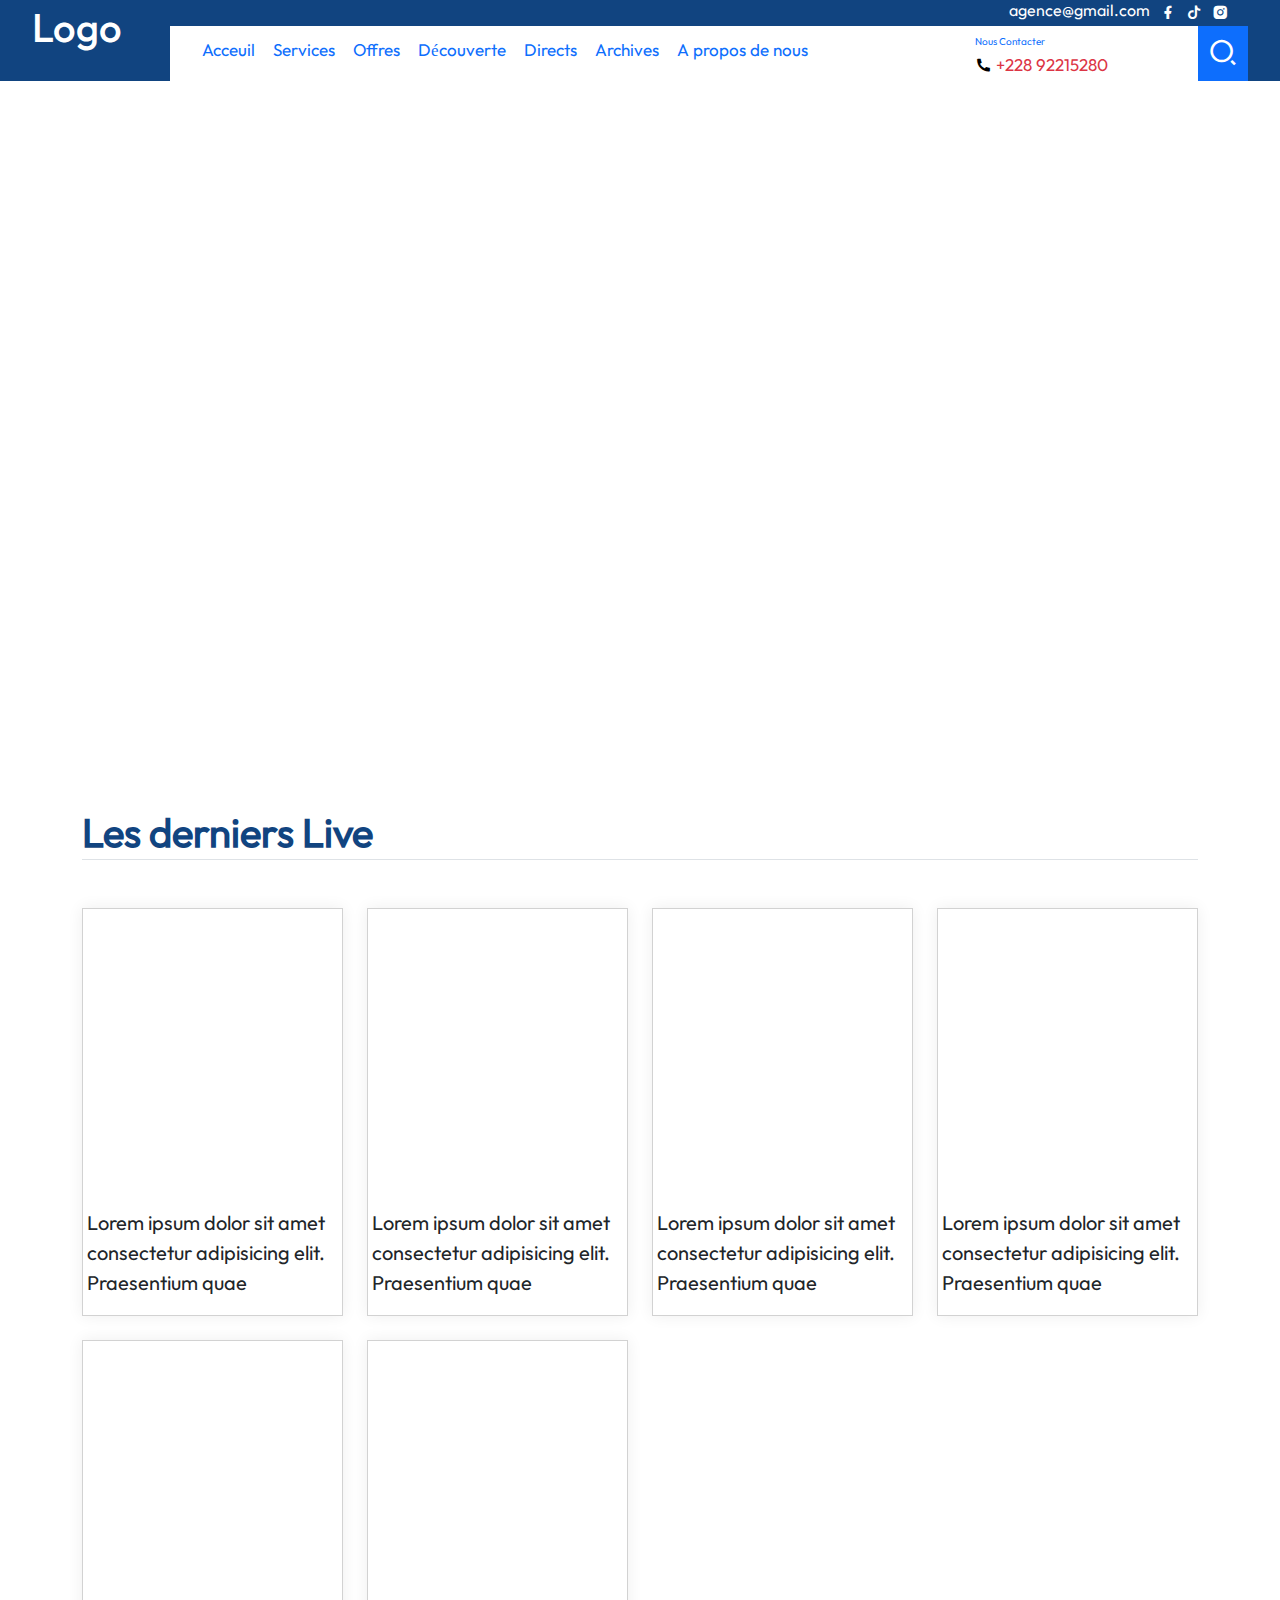
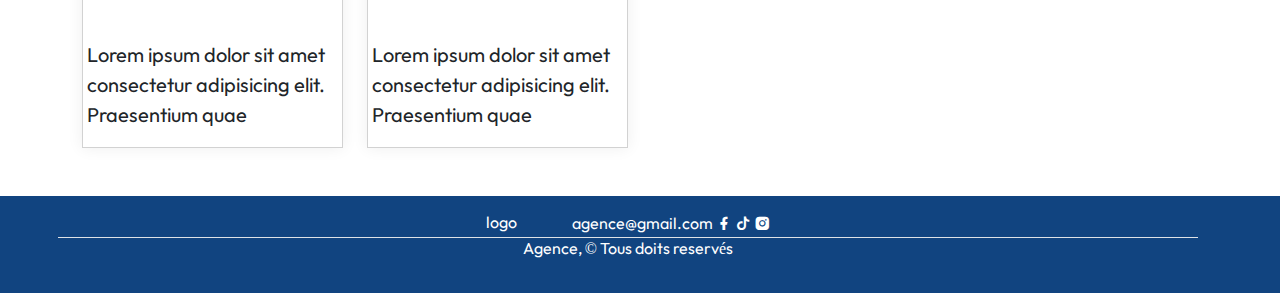
<file: actualites.html>
<!DOCTYPE html>
<html lang="fr">
  <head>
    <meta charset="UTF-8" />
    <meta http-equiv="X-UA-Compatible" content="IE=edge" />
    <meta name="viewport" content="width=device-width, initial-scale=1.0" />
    <!-- lien fichier bootstrap -->
    <link rel="stylesheet" href="css/bootstrap.min.css" />
    <!-- lien fichiers owl-carousel -->
    <link rel="stylesheet" href="css/owl.carousel.min.css" />
    <link rel="stylesheet" href="css/owl.theme.default.min.css" />
    <!-- lien fichier remix icon -->
    <link rel="stylesheet" href="css/remixicon.css" />
    <!-- lien fichier css principal -->
    <link rel="stylesheet" href="css/index.css" />
    <!-- fichier responsive -->
    <link rel="stylesheet" href="css/response.css" />
    <!-- fichier css actualites -->
    <link rel="stylesheet" href="css/actualites.css" />
    <!-- aos -->
    <link rel="stylesheet" href="css/aos.css" />
    <link href="https://unpkg.com/aos@2.3.1/dist/aos.css" rel="stylesheet" />
    <title>Agence- Actualités</title>
  </head>

  <body id="body">
    <header class="d-md-flex align-md-items-center gap-5">
      <div class="logo">
        <p>Logo</p>
      </div>
      <nav>
        <div class="infos">
          <a href="mailto:agence@gmail.com">agence@gmail.com</a>
          <a href="">
            <i class="ri-facebook-fill"></i>
          </a>
          <a href="">
            <i class="ri-tiktok-fill"></i>
          </a>
          <a href="">
            <i class="ri-instagram-fill"></i>
          </a>
        </div>
        <div class="liens" id="nav_liens">
          <ul>
            <li><a href="index.html">Acceuil</a></li>
            <li><a href="services.html">Services</a></li>
            <li><a href="offres.html">Offres</a></li>
            <li><a href="decouvertes.html">Découverte</a></li>
            <li><a href="actualites.html">Directs</a></li>
            <li><a href="media.html">Archives</a></li>
            <li><a href="about.html">A propos de nous</a></li>
          </ul>
          <div class="actions">
            <a href="tel:+22890909090"
              ><span>Nous Contacter</span> <br />
              <i class="ri-phone-fill"></i> +228 92215280
            </a>
            <div class="menu">
              <a href="#"><i class="ri-search-2-line" id="sr2"></i></a>
            </div>
          </div>
        </div>
      </nav>
      <div class="menu">
        <i class="ri-search-2-line" id="sr_icon"></i>
        <i class="ri-menu-fill" style="font-size: 20px" id="menu_icon"></i>
      </div>

      <div class="search_bar" id="search">
        <input type="search" />
        <i class="ri-search-2-line" id="sr_icon"></i>
      </div>
    </header>

    <div class="resaux_mobile">
      <a href="mailto:agence@gmail.com">agence@gmail.com</a>
      <a href="">
        <i class="ri-facebook-fill"></i>
      </a>
      <a href="">
        <i class="ri-tiktok-fill"></i>
      </a>
      <a href="">
        <i class="ri-youtube-fill"></i>
      </a>
    </div>

    <!-- <section class="actualites_banner">
      <p>Vivez des moments inoubliables avec notre agence</p>
    </section> -->

    <section class="content">
      <div
        class="vid d-flex justify-content-center align-items-center"
        style="width: 100% !important; margin-top: 90px; margin-bottom: 140px"
      >
      <iframe width="900" height="500" src="https://www.youtube.com/embed/G7RUWIWqo2M?si=OdyC30eCOENyE_iP" title="YouTube video player" frameborder="0" allow="accelerometer; autoplay; clipboard-write; encrypted-media; gyroscope; picture-in-picture; web-share" referrerpolicy="strict-origin-when-cross-origin" allowfullscreen></iframe>
      </div>

      <div class="last_live container-md mb-5">
        <h1 class="my-5 border-bottom">Les derniers Live</h1>
        <div class="row gap-4 g-0">
          <div class="col">
            <div class="card" style="min-width: 200px;"">
              <iframe
              <iframe width="" height="300" src="https://www.youtube.com/embed/F3_fEW3rP9k?si=aR_-nw7-VH1wWP1N" title="YouTube video player" frameborder="0" allow="accelerometer; autoplay; clipboard-write; encrypted-media; gyroscope; picture-in-picture; web-share" referrerpolicy="strict-origin-when-cross-origin" allowfullscreen></iframe>
              <p class="px-1">
                Lorem ipsum dolor sit amet consectetur adipisicing elit.
                Praesentium quae
              </p>
            </div>
          </div>
          <div class="col">
            <div class="card" style="min-width: 200px">
                <iframe width="" height="300" src="https://www.youtube.com/embed/SpB54Hzt2nQ?si=3AA1TlWYMhjQ8YVc" title="YouTube video player" frameborder="0" allow="accelerometer; autoplay; clipboard-write; encrypted-media; gyroscope; picture-in-picture; web-share" referrerpolicy="strict-origin-when-cross-origin" allowfullscreen></iframe>
              <p class="px-1">
                Lorem ipsum dolor sit amet consectetur adipisicing elit.
                Praesentium quae
              </p>
            </div>
          </div>
          <div class="col">
            <div class="card" style="min-width: 200px;">
                <iframe width="" height="300" src="https://www.youtube.com/embed/exVfTbCI58o?si=RSbDo3r4Whq5LAzL" title="YouTube video player" frameborder="0" allow="accelerometer; autoplay; clipboard-write; encrypted-media; gyroscope; picture-in-picture; web-share" referrerpolicy="strict-origin-when-cross-origin" allowfullscreen></iframe>
              <p class="px-1">
                Lorem ipsum dolor sit amet consectetur adipisicing elit.
                Praesentium quae
              </p>
            </div>
          </div>
          <div class="col">
            <div class="card" style="min-width: 200px;">
              <iframe width="" height="300" src="https://www.youtube.com/embed/exVfTbCI58o?si=RSbDo3r4Whq5LAzL" title="YouTube video player" frameborder="0" allow="accelerometer; autoplay; clipboard-write; encrypted-media; gyroscope; picture-in-picture; web-share" referrerpolicy="strict-origin-when-cross-origin" allowfullscreen></iframe>
              <p class="px-1">
                Lorem ipsum dolor sit amet consectetur adipisicing elit.
                Praesentium quae
              </p>
            </div>
          </div>
          <div class="col">
            <div class="card" style="min-width: 200px;">
              <iframe width="" height="300" src="https://www.youtube.com/embed/exVfTbCI58o?si=RSbDo3r4Whq5LAzL" title="YouTube video player" frameborder="0" allow="accelerometer; autoplay; clipboard-write; encrypted-media; gyroscope; picture-in-picture; web-share" referrerpolicy="strict-origin-when-cross-origin" allowfullscreen></iframe>
              <p class="px-1">
                Lorem ipsum dolor sit amet consectetur adipisicing elit.
                Praesentium quae
              </p>
            </div>
          </div>
          <div class="col">
            <div class="card" style="min-width: 200px;">
              <iframe width="" height="300" src="https://www.youtube.com/embed/exVfTbCI58o?si=RSbDo3r4Whq5LAzL" title="YouTube video player" frameborder="0" allow="accelerometer; autoplay; clipboard-write; encrypted-media; gyroscope; picture-in-picture; web-share" referrerpolicy="strict-origin-when-cross-origin" allowfullscreen></iframe>
              <p class="px-1">
                Lorem ipsum dolor sit amet consectetur adipisicing elit.
                Praesentium quae
              </p>
            </div>
          </div>
        </div>
      </div>
    </section>

    <footer>
      <div class="row w-100">
        <div class="items border-bottom">
          <div class="logo">
            <span>logo</span>
          </div>
          <div class="reseaux">
            <a href="mailto:agence@gmail.com">agence@gmail.com</a>
            <a href="">
              <i class="ri-facebook-fill"></i>
            </a>
            <a href="">
              <i class="ri-tiktok-fill"></i>
            </a>
            <a href="">
              <i class="ri-instagram-fill"></i>
            </a>
          </div>
        </div>
        <p class="text-center">Agence, &copy; Tous doits reservés</p>
      </div>
    </footer>

    <script src="js/main.js"></script>
    <script src="js/aos.js"></script>
    <script src="js/bootstrap.bundle.min.js"></script>
    <script src="js/jquery.min.js"></script>
    <script src="js/owl.carousel.min.js"></script>
    <script src="https://unpkg.com/aos@2.3.1/dist/aos.js"></script>
    <script>
      AOS.init({
        once: true,
      });
    </script>

    <script>
      document.addEventListener("aos:in", ({ detail }) => {
        console.log("animated in", detail);
      });

      document.addEventListener("aos:out", ({ detail }) => {
        console.log("animated out", detail);
      });
    </script>
    <script>
      $(".owl-carousel").owlCarousel({
        loop: true,
        margin: 10,
        nav: true,
        dots: false,
        // autoplay: true,
        // autoplayTimeout: 4000,
        // autoplayHoverPause: true,
        responsive: {
          0: {
            items: 1,
          },
          600: {
            items: 1,
          },
          1000: {
            items: 1,
          },
        },
      });
    </script>
  </body>
</html>
</file>
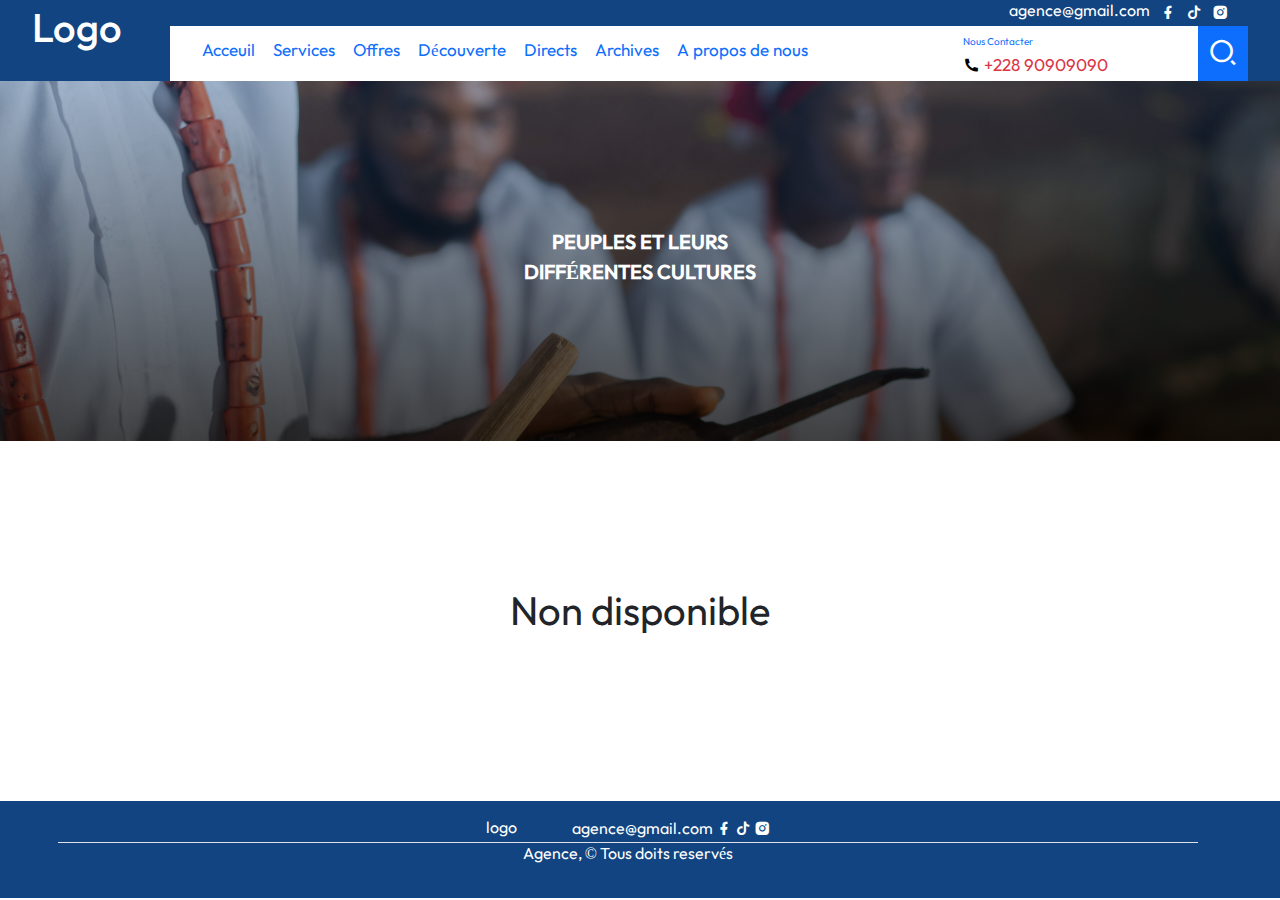
<file: decouvertes.html>
<!DOCTYPE html>
<html lang="fr">

<head>
    <meta charset="UTF-8">
    <meta http-equiv="X-UA-Compatible" content="IE=edge">
    <meta name="viewport" content="width=device-width, initial-scale=1.0">
    <!-- lien fichier bootstrap -->
    <link rel="stylesheet" href="css/bootstrap.min.css">
    <!-- lien fichiers owl-carousel -->
    <link rel="stylesheet" href="css/owl.carousel.min.css">
    <link rel="stylesheet" href="css/owl.theme.default.min.css">
    <!-- lien fichier remix icon -->
    <link rel="stylesheet" href="css/remixicon.css">
    <!-- lien fichier css principal -->
    <link rel="stylesheet" href="css/index.css">
    <!-- fichier responsive -->
    <link rel="stylesheet" href="css/response.css">
    <!-- fichier css -->
    <link rel="stylesheet" href="css/decouverte.css">
    <!-- aos -->
    <link rel="stylesheet" href="css/aos.css">
    <link href="https://unpkg.com/aos@2.3.1/dist/aos.css" rel="stylesheet">
    <title>Agence - Découvertes des peuples</title>
</head>

<body id="body">

    <header class="d-md-flex align-md-items-center  gap-5">
        <div class="logo">
            <p>Logo</p>
        </div>
        <nav>
            <div class="infos">
                <a href="mailto:agence@gmail.com">agence@gmail.com</a>
                <a href="">
                    <i class="ri-facebook-fill"></i>
                </a>
                <a href="">
                    <i class="ri-tiktok-fill"></i>
                </a>
                <a href="">
                    <i class="ri-instagram-fill"></i>
                </a>
            </div>
            <div class="liens" id="nav_liens">
                <ul>
                    <li><a href="index.html">Acceuil</a></li>
                    <li><a href="services.html">Services</a></li>
                    <li><a href="offres.html">Offres</a></li>
                    <li><a href="decouvertes.html">Découverte</a></li>
                    <li><a href="actualites.html">Directs</a></li>
                    <li><a href="media.html">Archives</a></li>
                    <li><a href="about.html">A propos de nous</a></li>
                </ul>
                <div class="actions">
                    <a href="tel:+22890909090"><span>Nous Contacter</span> <br> <i class="ri-phone-fill"></i> +228
                        90909090</a>
                    <div class="menu">
                        <a href="#"><i class="ri-search-2-line

                            " id="sr2"></i></a>
                    </div>

                </div>
            </div>
        </nav>
        <div class="menu">
            <i class="ri-search-2-line" id="sr_icon"></i>
            <i class="ri-menu-fill " style="font-size: 20px;" id="menu_icon"></i>
        </div>

        <div class="search_bar" id="search">
            <input type="search">
            <i class="ri-search-2-line" id="sr_icon"></i>
        </div>
    </header>

    <div class="resaux_mobile">
        <a href="mailto:agence@gmail.com">agence@gmail.com</a>
        <a href="">
            <i class="ri-facebook-fill"></i>
        </a>
        <a href="">
            <i class="ri-tiktok-fill"></i>
        </a>
        <a href="">
            <i class="ri-youtube-fill"></i>
        </a>
    </div>



    <div class="decouverte_banner">
        <p>
            Peuples et leurs <br>différentes cultures
        </p>
    </div>
    <main style="height: 40vh; display: flex; justify-content: center; align-items: center;">
        <p style="font-size: 40px;">Non disponible</p>
    </main>
    <!-- <section class="content">
        <div class="row w-100 ">
            <div class="col-3">
                <aside class=" ">
                    <span>Préfectures</span>
                    <div class="d-flex align-items-start  ">
                        <div class="nav flex-column me-3" id="v-pills-tab" role="tablist" aria-orientation="vertical">
                            <button class="nav-link active border-bottom " id="v-pills-home-tab" data-bs-toggle="pill"
                                data-bs-target="#v-pills-home" type="button" role="tab" aria-controls="v-pills-home"
                                aria-selected="true">Kozah</button>
                            <button class="nav-link" id="v-pills-profile-tab" data-bs-toggle="pill"
                                data-bs-target="#v-pills-profile" type="button" role="tab"
                                aria-controls="v-pills-profile" aria-selected="false">Assoli</button>
                            <button class="nav-link" id="v-pills-disabled-tab" data-bs-toggle="pill"
                                data-bs-target="#v-pills-disabled" type="button" role="tab"
                                aria-controls="v-pills-disabled" aria-selected="false">Bassar</button>
                            <button class="nav-link" id="v-pills-messages-tab" data-bs-toggle="pill"
                                data-bs-target="#v-pills-messages" type="button" role="tab"
                                aria-controls="v-pills-messages" aria-selected="false">Binah</button>
                            <button class="nav-link" id="v-pills-settings-tab" data-bs-toggle="pill"
                                data-bs-target="#v-pills-settings" type="button" role="tab"
                                aria-controls="v-pills-settings" aria-selected="false">Dankpen</button>
                            <button class="nav-link" id="v-pills-settings-tab" data-bs-toggle="pill"
                                data-bs-target="#v-pills-settings" type="button" role="tab"
                                aria-controls="v-pills-settings" aria-selected="false">Doufelgou</button>
                            <button class="nav-link" id="v-pills-settings-tab" data-bs-toggle="pill"
                                data-bs-target="#v-pills-settings" type="button" role="tab"
                                aria-controls="v-pills-settings" aria-selected="false">Kéran</button>
                        </div>
                    </div>
                </aside>
            </div>
            <div class="col-9 pref_content">
                <div class="tab-content" id="v-pills-tabContent">
                    <div class="tab-pane fade show active" id="v-pills-home" role="tabpanel"
                        aria-labelledby="v-pills-home-tab" tabindex="0">
                        <p>Lorem ipsum dolor sit amet consectetur adipisicing elit. Alias, consequuntur accusantium
                            ipsam assumenda quo ipsum, incidunt qui architecto blanditiis officia consequatur impedit
                            ut, commodi aliquam quisquam eius repellat culpa explicabo.
                            Ipsam sed tempore nihil quam, laboriosam voluptatibus sapiente corrupti temporibus iure
                            eligendi corporis porro omnis illo soluta error dolor laudantium! Doloribus consectetur,
                            beatae dolor veritatis nisi iste enim quidem. Tempora.
                            Deserunt vitae sint dicta atque modi in sed vel doloribus velit? Doloribus incidunt
                            veritatis reiciendis distinctio nihil impedit dolorem ut at, ipsa possimus. Totam odio
                            tempora nemo libero, temporibus porro.
                        </p>
                        <p>
                            Lorem ipsum dolor sit amet consectetur, adipisicing elit. Quidem rem, sint in at ullam, eos deserunt doloremque cum autem modi eaque facilis dicta recusandae laboriosam consectetur. Aliquam magni esse officia.
                            Dolorem adipisci alias mollitia, dolorum deserunt cupiditate reprehenderit saepe recusandae a optio animi ut? Pariatur porro eaque necessitatibus velit in voluptatum possimus deserunt sequi molestiae itaque ullam commodi, magni placeat.
                            Nobis iste at, facilis iure nulla ab molestias cupiditate facere veniam suscipit rerum id aperiam officia velit quidem similique sint, voluptate corporis laboriosam illum. Earum ipsum pariatur corporis neque reiciendis.
                            Repellat distinctio sapiente, nisi illo porro exercitationem dignissimos vero ipsum natus architecto eveniet sequi voluptatem placeat consequuntur tempora fuga modi nemo iste facilis vel necessitatibus. Quas similique qui quae ex!
                        </p>
                        <p>
                            Lorem ipsum dolor sit amet consectetur, adipisicing elit. Quidem rem, sint in at ullam, eos deserunt doloremque cum autem modi eaque facilis dicta recusandae laboriosam consectetur. Aliquam magni esse officia.
                            Dolorem adipisci alias mollitia, dolorum deserunt cupiditate reprehenderit saepe recusandae a optio animi ut? Pariatur porro eaque necessitatibus velit in voluptatum possimus deserunt sequi molestiae itaque ullam commodi, magni placeat.
                            Nobis iste at, facilis iure nulla ab molestias cupiditate facere veniam suscipit rerum id aperiam officia velit quidem similique sint, voluptate corporis laboriosam illum. Earum ipsum pariatur corporis neque reiciendis.
                            Repellat distinctio sapiente, nisi illo porro exercitationem dignissimos vero ipsum natus architecto eveniet sequi voluptatem placeat consequuntur tempora fuga modi nemo iste facilis vel necessitatibus. Quas similique qui quae ex!
                        </p>
                        <p>
                            Lorem ipsum dolor sit amet consectetur, adipisicing elit. Quidem rem, sint in at ullam, eos deserunt doloremque cum autem modi eaque facilis dicta recusandae laboriosam consectetur. Aliquam magni esse officia.
                            Dolorem adipisci alias mollitia, dolorum deserunt cupiditate reprehenderit saepe recusandae a optio animi ut? Pariatur porro eaque necessitatibus velit in voluptatum possimus deserunt sequi molestiae itaque ullam commodi, magni placeat.
                            Nobis iste at, facilis iure nulla ab molestias cupiditate facere veniam suscipit rerum id aperiam officia velit quidem similique sint, voluptate corporis laboriosam illum. Earum ipsum pariatur corporis neque reiciendis.
                            Repellat distinctio sapiente, nisi illo porro exercitationem dignissimos vero ipsum natus architecto eveniet sequi voluptatem placeat consequuntur tempora fuga modi nemo iste facilis vel necessitatibus. Quas similique qui quae ex!
                        </p>
                        <p>
                            Lorem ipsum dolor sit amet consectetur, adipisicing elit. Quidem rem, sint in at ullam, eos deserunt doloremque cum autem modi eaque facilis dicta recusandae laboriosam consectetur. Aliquam magni esse officia.
                            Dolorem adipisci alias mollitia, dolorum deserunt cupiditate reprehenderit saepe recusandae a optio animi ut? Pariatur porro eaque necessitatibus velit in voluptatum possimus deserunt sequi molestiae itaque ullam commodi, magni placeat.
                            Nobis iste at, facilis iure nulla ab molestias cupiditate facere veniam suscipit rerum id aperiam officia velit quidem similique sint, voluptate corporis laboriosam illum. Earum ipsum pariatur corporis neque reiciendis.
                            Repellat distinctio sapiente, nisi illo porro exercitationem dignissimos vero ipsum natus architecto eveniet sequi voluptatem placeat consequuntur tempora fuga modi nemo iste facilis vel necessitatibus. Quas similique qui quae ex!
                        </p>
                        <p>
                            Lorem ipsum dolor sit amet consectetur, adipisicing elit. Quidem rem, sint in at ullam, eos deserunt doloremque cum autem modi eaque facilis dicta recusandae laboriosam consectetur. Aliquam magni esse officia.
                            Dolorem adipisci alias mollitia, dolorum deserunt cupiditate reprehenderit saepe recusandae a optio animi ut? Pariatur porro eaque necessitatibus velit in voluptatum possimus deserunt sequi molestiae itaque ullam commodi, magni placeat.
                            Nobis iste at, facilis iure nulla ab molestias cupiditate facere veniam suscipit rerum id aperiam officia velit quidem similique sint, voluptate corporis laboriosam illum. Earum ipsum pariatur corporis neque reiciendis.
                            Repellat distinctio sapiente, nisi illo porro exercitationem dignissimos vero ipsum natus architecto eveniet sequi voluptatem placeat consequuntur tempora fuga modi nemo iste facilis vel necessitatibus. Quas similique qui quae ex!
                        </p>
                    </div>
                    <div class="tab-pane fade" id="v-pills-profile" role="tabpanel"
                        aria-labelledby="v-pills-profile-tab" tabindex="0">...</div>
                    <div class="tab-pane fade" id="v-pills-disabled" role="tabpanel"
                        aria-labelledby="v-pills-disabled-tab" tabindex="0">...</div>
                    <div class="tab-pane fade" id="v-pills-messages" role="tabpanel"
                        aria-labelledby="v-pills-messages-tab" tabindex="0">...</div>
                    <div class="tab-pane fade" id="v-pills-settings" role="tabpanel"
                        aria-labelledby="v-pills-settings-tab" tabindex="0">...</div>
                </div>
            </div>
        </div>

    </section> -->





































































    <!-- section partenaires -->

 <!--   <section class="partenaires mb-5 ">
        <div class="row w-100 ">
            <img src="images/dtech.jpg" alt="">
            <img src="images/moov.png" alt="">
            <img src="images/logo.png" alt="">
            <img src="images/orabank.jpg" alt="">
            <img src="images/poste.jpg" alt="">
        </div>

    </section>
-->
    <!-- footer -->

    <footer>
        <div class="row w-100">

            <div class="items border-bottom">
                <div class="logo">
                    <span>logo</span>
                </div>
                <div class="reseaux">
                    <a href="mailto:agence@gmail.com">agence@gmail.com</a>
                    <a href="">
                        <i class="ri-facebook-fill"></i>
                    </a>
                    <a href="">
                        <i class="ri-tiktok-fill"></i>
                    </a>
                    <a href="">
                        <i class="ri-instagram-fill"></i>
                    </a>
                </div>
            </div>
            <p class=" text-center ">Agence, &copy; Tous doits reservés</p>
        </div>
    </footer>


    <script src="js/main.js"></script>
    <script src="js/aos.js"></script>
    <script src="js/bootstrap.bundle.min.js"></script>
    <script src="js/jquery.min.js"></script>
    <script src="js/owl.carousel.min.js"></script>
    <script src="https://unpkg.com/aos@2.3.1/dist/aos.js"></script>
    <script>
        AOS.init({
            once: true,
        });
    </script>

    <script>
        document.addEventListener('aos:in', ({ detail }) => {
            console.log('animated in', detail);
        });

        document.addEventListener('aos:out', ({ detail }) => {
            console.log('animated out', detail);
        });
    </script>
    <script>
        $('.owl-carousel').owlCarousel({
            loop: true,
            margin: 10,
            nav: true,
            dots: false,
            // autoplay: true,
            // autoplayTimeout: 4000,
            // autoplayHoverPause: true,
            responsive: {
                0: {
                    items: 1
                },
                600: {
                    items: 1
                },
                1000: {
                    items: 1
                }
            }
        })
    </script>
</body>

</html>
</file>
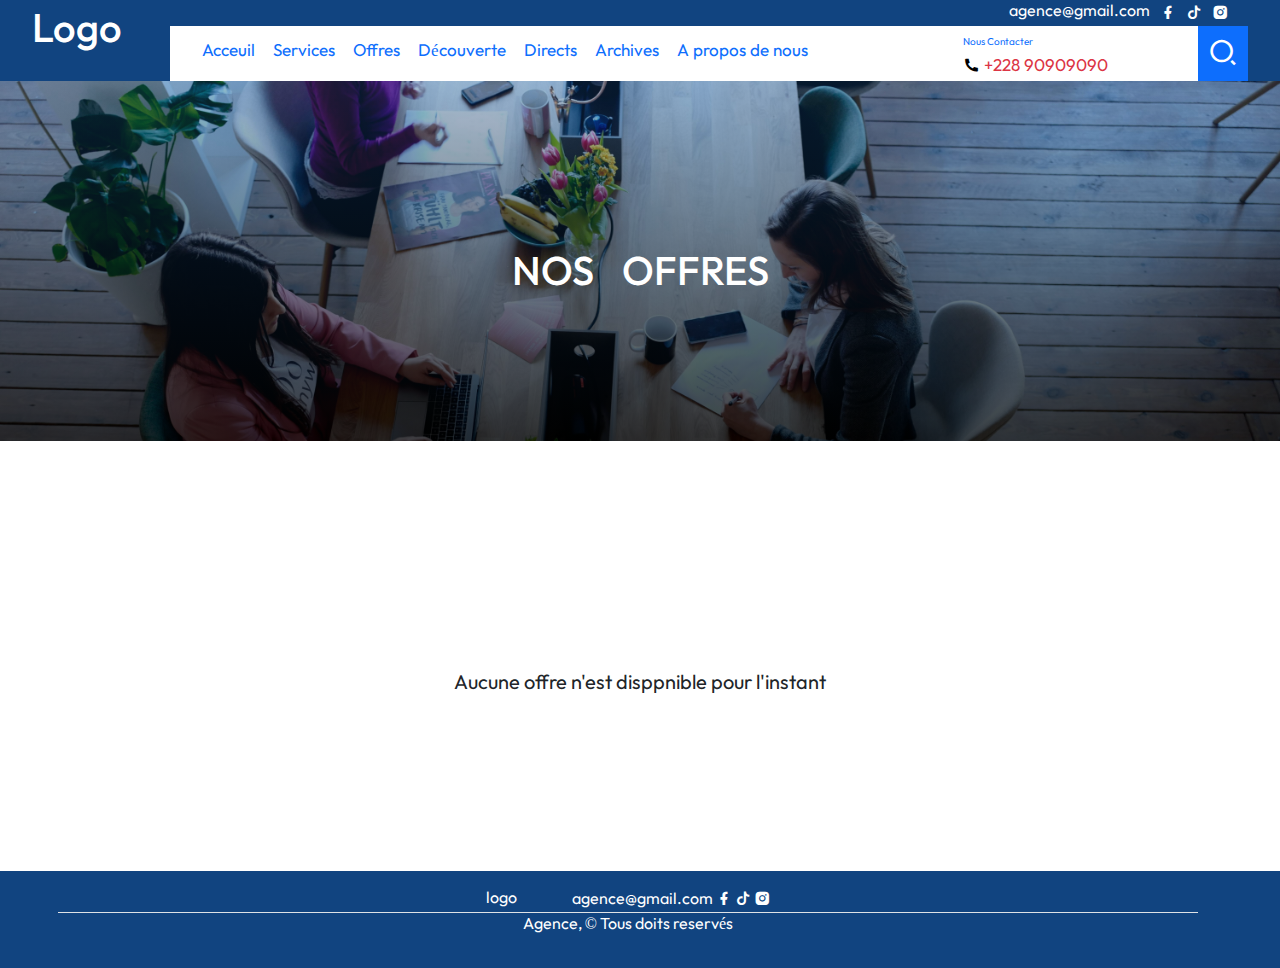
<file: offres.html>
<!DOCTYPE html>
<html lang="fr">

<head>
    <meta charset="UTF-8">
    <meta http-equiv="X-UA-Compatible" content="IE=edge">
    <meta name="viewport" content="width=device-width, initial-scale=1.0">
    <!-- lien fichier bootstrap -->
    <link rel="stylesheet" href="css/bootstrap.min.css">
    <!-- lien fichiers owl-carousel -->
    <link rel="stylesheet" href="css/owl.carousel.min.css">
    <link rel="stylesheet" href="css/owl.theme.default.min.css">
    <!-- lien fichier remix icon -->
    <link rel="stylesheet" href="css/remixicon.css">
    <!-- lien fichier css principal -->
    <link rel="stylesheet" href="css/index.css">
    <!-- fichier responsive -->
    <link rel="stylesheet" href="css/response.css">
    <!-- fichier offres -->
    <link rel="stylesheet" href="css/offres.css">
    <!-- aos -->
    <link rel="stylesheet" href="css/aos.css">
    <link href="https://unpkg.com/aos@2.3.1/dist/aos.css" rel="stylesheet">
    <title>Agence - Offres</title>
</head>

<body id="body">

    <header class="d-md-flex align-md-items-center  gap-5">
        <div class="logo">
            <p>Logo</p>
        </div>
        <nav>
            <div class="infos">
                <a href="mailto:agence@gmail.com">agence@gmail.com</a>
                <a href="">
                    <i class="ri-facebook-fill"></i>
                </a>
                <a href="">
                    <i class="ri-tiktok-fill"></i>
                </a>
                <a href="">
                    <i class="ri-instagram-fill"></i>
                </a>
            </div>
            <div class="liens" id="nav_liens">
                <ul>
                    <li><a href="index.html">Acceuil</a></li>
                    <li><a href="services.html">Services</a></li>
                    <li><a href="offres.html">Offres</a></li>
                    <li><a href="decouvertes.html">Découverte</a></li>
                    <li><a href="actualites.html">Directs</a></li>
                    <li><a href="media.html">Archives</a></li>
                    <li><a href="about.html">A propos de nous</a></li>
                </ul>
                <div class="actions">
                    <a href="tel:+22890909090"><span>Nous Contacter</span> <br> <i class="ri-phone-fill"></i> +228
                        90909090</a>
                    <div class="menu">
                        <a href="#"><i class="ri-search-2-line

                            " id="sr2"></i></a>
                    </div>

                </div>
            </div>
        </nav>
        <div class="menu">
            <i class="ri-search-2-line" id="sr_icon"></i>
            <i class="ri-menu-fill " style="font-size: 20px;" id="menu_icon"></i>
        </div>

        <div class="search_bar" id="search">
            <input type="search">
            <i class="ri-search-2-line" id="sr_icon"></i>
        </div>
    </header>

    <div class="resaux_mobile">
        <a href="mailto:agence@gmail.com">agence@gmail.com</a>
        <a href="">
            <i class="ri-facebook-fill"></i>
        </a>
        <a href="">
            <i class="ri-tiktok-fill"></i>
        </a>
        <a href="">
            <i class="ri-youtube-fill"></i>
        </a>
    </div>

    
    <section class="offres_banner">
        <p>Nos offres</p>
    </section>

    <section class="content d-flex justify-content-center align-items-center" style="height: 40vh;">
        <p class="">Aucune offre n'est disppnible pour l'instant</p>
    </section>





    <footer>
        <div class="row w-100">

            <div class="items border-bottom">
                <div class="logo">
                    <span>logo</span>
                </div>
                <div class="reseaux">
                    <a href="mailto:agence@gmail.com">agence@gmail.com</a>
                    <a href="">
                        <i class="ri-facebook-fill"></i>
                    </a>
                    <a href="">
                        <i class="ri-tiktok-fill"></i>
                    </a>
                    <a href="">
                        <i class="ri-instagram-fill"></i>
                    </a>
                </div>
            </div>
            <p class=" text-center ">Agence, &copy; Tous doits reservés</p>
        </div>
    </footer>



    <script src="js/main.js"></script>
    <script src="js/aos.js"></script>
    <script src="js/bootstrap.bundle.min.js"></script>
    <script src="js/jquery.min.js"></script>
    <script src="js/owl.carousel.min.js"></script>
    <script src="https://unpkg.com/aos@2.3.1/dist/aos.js"></script>
    <script>
        AOS.init({
            once: true,
        });
    </script>

    <script>
        document.addEventListener('aos:in', ({ detail }) => {
            console.log('animated in', detail);
        });

        document.addEventListener('aos:out', ({ detail }) => {
            console.log('animated out', detail);
        });
    </script>
    <script>
        $('.owl-carousel').owlCarousel({
            loop: true,
            margin: 10,
            nav: true,
            dots: false,
            // autoplay: true,
            // autoplayTimeout: 4000,
            // autoplayHoverPause: true,
            responsive: {
                0: {
                    items: 1
                },
                600: {
                    items: 1
                },
                1000: {
                    items: 1
                }
            }
        })
    </script>








</body>

</html>
</file>
<file: css/index.css>
@font-face {
    font-family: 'font1';
    src: url(../font/Outfit-Regular.otf);
}

@font-face {
    font-family: 'font2';
    src: url(../font/Outfit-Medium.otf);
}

:root {
    --bleu2: #0d6efd;
    --bleu: rgb(17, 68, 128);
    --blanc: #fff;
    --noir: #000;
    --rouge: #dc3545;
}

body {
    font-family: "font1";
    z-index: 0;
}

header {
    background: var(--bleu);
    color: var(--blanc);
    padding-left: 2em;
    padding-right: 2rem;
    position: sticky !important;
    top: 0;
    left: 0;
    z-index: 2000;
}


/* menu icon */




/*logo*/

header .logo p {
    font-size: 40px;
    font-family: "font2";
}

/*liens de navigation*/
header nav {
    width: 100%;
}

/***** 

reaseaux
**/

.resaux_mobile{
    
    display: none;
}

header .menu{
    display: none;
}


/*** fin ***/


header nav .infos {
    display: flex;
    justify-content: end;
    gap: 10px;
    padding-right: 20px;
}

header nav .infos a {
    text-decoration: none;
    color: var(--blanc);
}


header nav .liens {
    background: var(--blanc);
    display: flex;
    align-items: center;
    justify-content: space-between;
}

header nav .liens ul {
    margin-top: 12px;
}

header nav .liens ul li {
    margin-right: 15px;
    display: inline-block;
}

header nav .liens .actions a,
header nav .liens ul li a {
    text-decoration: none;
    font-size: 17px;
}

header nav .liens ul li a:hover {
    color: var(--rouge);
    /* background: #dc3545; */
}

header nav .liens .actions {
    display: flex;
    align-items: center;
    gap: 90px;
}

header nav .liens .actions a:first-child span {
    font-size: 10px;
    color: var(--bleu2);
}

header nav .liens .actions a:first-child {
    color: var(--rouge);
}

header nav .liens .actions a:first-child i {
    color: black;
}
header nav .liens .actions .menu{
    display: none;
}
header nav .liens .actions .menu a {
    display: block;
    font-size: 30px;
    padding: 4px 10px;
}

header nav .liens .actions .menu a i {
    color: var(--blanc);
}

header nav .liens .actions .menu {
    background: #0d6efd;
    display: flex;
    justify-content: center;
    /* margin-top: -6px; */
}

.search_bar {
    padding: 0 70px;
    display: none;
    position: absolute;
    top: 95px;
    /* right: 25px;  */
    z-index: 1000;
    width: 100%;
}
.search_bar i{
    position: relative;
    right: 34px;
    top: 1px;
    color: var(--blanc);
    font-size: 20px;
    background-color: var(--bleu2);
    padding: 5.5px;
    display: none;
}
.search_bar input{
    border: none;
    outline: none;
    padding: 15px 20px;
    width: 65%;
    float: right;
}

/* banner*/
section.banner .owl-carousel .item {
    width: 100%;
    height: 33rem;
}

section.banner .owl-carousel .item1 {
    background: url(../images/ban.jpg);
    width: 100%;
    background-size: cover;
    background-position: top right;
}

section.banner .owl-carousel .item2 {
    background: url(../images/debut-des-evala_i1920.jpg);
    background-size: cover;
    background-position: top;
}

section.banner .owl-carousel .item3 {
    background: url(../images/3.jpeg);
    background-size: 100%;
    background-position: top;
}

/* boutons de navigation owl-carousel*/

.owl-theme .owl-nav {
    position: absolute;
    bottom: -2.5%;
    right: 0;

}

.owl-theme .owl-dots .active span {
    background: var(--bleu2);
}

.owl-carousel .owl-nav button.owl-prev {
    background-color: var(--blanc);
    height: 45px;
    width: 45px;
    border-radius: 0;
    margin: 2px;
}

.owl-carousel .owl-nav button.owl-next {
    background: var(--rouge);
    height: 45px;
    width: 45px;
    border-radius: 0;
    margin: 2px;
    color: var(--blanc);
}

.owl-carousel .owl-nav button.owl-next span,
.owl-carousel .owl-nav button.owl-prev span {
    font-size: 30px;
}

.owl-carousel .owl-nav button.owl-prev:hover {
    background: var(--bleu);
    color: black;
}

.owl-carousel .owl-nav button.owl-next:hover {
    background: var(--rouge);
}
 
/* section services */ 

section.services {
    margin-top: 25px;
    padding: 0 70px;
}

section.services .row {
    display: flex;
    align-items: center;
}

section.services .row .col span {
    font-size: 10px;
    color: var(--bleu2);
}

section.services .row .col h1 {
    font-weight: bold;
    /* color:var(--rouge); */
}


section.services .row .col:last-child a.btn {
    background: var(--bleu);
    color: var(--blanc);
    width: 150px;
    /* padding: 0; */
}

/* service items*/
section.services .row .col .card {
    border: none;
    border-radius: 5px;
}

section.services .row .col .item {
    display: flex;
    align-items: start;
    justify-content: end;
    padding: 0 20px;
    color: var(--blanc);
}


/* service item1*/
section.services .row .col .item1 {
    background: linear-gradient(rgba(255, 255, 255, 0.096), rgba(17, 69, 128, 0.822)), url(../images/img6.jpg);
    background-position: center;
    background-size: cover;
    height: 250px;
}

/* service item2*/
section.services .row .col .item2 {
    background: linear-gradient(rgba(255, 255, 255, 0.096), rgba(17, 69, 128, 0.822)), url(../images/restauration.jpg);
    background-position: center;
    background-size: cover;
    height: 250px;
}

/* service item3*/
section.services .row .col .item3 {
    background: linear-gradient(rgba(255, 255, 255, 0.096), rgba(17, 69, 128, 0.822)), url(../images/event.jpg);
    background-position: center;
    background-size: cover;
    height: 250px;
}

/* service item4*/
section.services .row .col .item4 {
    background: linear-gradient(rgba(255, 255, 255, 0.096), rgba(17, 69, 128, 0.822)), url(../images/jeux.jpg);
    background-position: center;
    background-size: cover;
    height: 250px;
}

section.services .row .col .item i {
    font-size: 30px;
}

section.services .row .col .item p {
    font-weight: bold;
}


/* section about */

section.about {
    padding: 0 70px;

}

section.about .row .col span {
    font-size: 10px;
    color: var(--bleu2);
}

section.about .row .col:last-child h1 {
    font-weight: bold;
}

section.about .row .col:last-child p {
    text-align: justify;
}

section.about .row .col:last-child a.btn {
    background-color: var(--bleu);
    color: var(--blanc);
}

/* section mission*/

section.mission {
    padding: 20px 70px;
    background: #0d6dfd21;
}

section.mission .row .col h1 {
    color: var(--bleu);
    font-weight: bold;
    margin-bottom: 30px;
}

section.mission .row .col:last-child .row .col .chiffre {
    font-weight: bold;
    font-size: 50px;
    font-family: "font2";
    color: var(--bleu2);
    
}
section.mission .row .col:last-child .row{
    /* background-color: aqua; */
    /* width: 100%; */
    margin: 0;
    
}
section.mission .row .col:last-child .row .col {
    display: flex;
    align-items: center;
    justify-content: stretch;
    gap: 10px;

}

section.mission .row .col:last-child .row .col .texte {
    margin-top: 12px;
}

section.mission .row .col:last-child .row .col .texte h1 {
    font-size: 18px;
}

/* section découverte */

section.decouverte {
    padding: 0 70px;
}

section.decouverte .row .col-8 span {
    font-size: 10px;
    color: var(--bleu2);
}

section.decouverte .row .col h1 {
    font-family: "font2";
}

section.decouverte .row .col-8 .row .col .img img {
    width: 400px;
    border-radius: 4px;
}

section.decouverte .row .col-8 h1 {
    color: var(--bleu);
}

section.decouverte .row .col-8 .row .col {
    display: flex;
    gap: 15px;
}

section.decouverte .row .col-8 .row .col .texte p {
    text-align: justify;
}

section.decouverte .row .col-8 .row .col .texte h4 {
    color: var(--bleu2);
}

section.decouverte .row .col-8 .row .col .texte .btn {
    background: var(--bleu2);
    color: var(--blanc);
    border-radius: 4px;
    padding: 3px 20px;
}

/* button pour decouverte */

.owl-carousel .owl-nav button.owl-prev {
    background-color: var(--bleu);
    height: 45px;
    width: 45px;
    border-radius: 0;
    margin: 2px;
}

section.decouverte .owl-carousel .owl-nav button.owl-next {
    background: var(--rouge);
    height: 45px;
    width: 45px;
    border-radius: 0;
    margin: 2px;
    color: var(--rouge) !important;
}

section.decouverte .owl-carousel .owl-nav button.owl-next span,
.owl-carousel .owl-nav button.owl-prev span {
    font-size: 30px;
    color: var(--blanc);
}

section.decouverte .owl-carousel .owl-nav button.owl-prev:hover {
    background: var(--blanc);
    color: black;
}

section.decouverte .owl-carousel .owl-nav button.owl-next:hover {
    background: var(--rouge);
}
section.decouverte .owl-carousel .owl-nav button.owl-prev:hover {
    background: var(--bleu);
    color: black;
}

section.decouverte .owl-carousel .owl-nav button.owl-next:hover {
    background: var(--rouge);
}


/** section nius choiir **/ 

section.nous_choisir{
    padding: 0 70px;
}

section.nous_choisir .row .col h1{
    font-weight: bold;
    /* font-family: "font2"; */
    color: var(--bleu);
}
section.nous_choisir p{
    text-align: justify;
}
section.nous_choisir .btn{
    background: var(--bleu);
    color: var(--blanc);
}

section.nous_choisir .items .row .col i{
    color: var(--rouge);
}
section.nous_choisir .items .row .col span{
    color: var(--bleu);
}
section.nous_choisir h5{
    color: var(--bleu);
}
section.nous_choisir  .col  img{
    margin-left: 150px;
}



/** section actualités **/

section.actualites{
    padding: 0 70px;
}
section.actualites .row .col span{
    font-size: 10px;
    color: var(--bleu2);
}
section.actualites .row .col:last-child p{
    font-size: 15px;
}
section.actualites .row .col:last-child a.btn{
    background: var(--bleu);
    color: var(--blanc);
    width: 150px;
}
section.actualites .row:last-child .col a{
    text-decoration: none;
}
section.actualites .row:last-child .col a .card{
    width: 18rem;
    margin-top: 20px;
}
section.actualites .row:last-child .col .card .description,section.actualites .row:last-child .col .card .infos
{
    padding: 10px 10px;
    /* text-align: justify; */
}
section.actualites .row:last-child .col .card .img img{
    border-radius: 5px;
}
section.actualites .row:last-child .col .card .description h3{
    margin: 0;
    font-size: 1.5rem;
    color: var(--bleu);
    margin-bottom: .5rem;
}
section.actualites .row:last-child .col .card .description p{
    margin: 0;
    font-size: 12px;
}
section.actualites .row:last-child .col .card .infos{
    display: flex;
    justify-content: space-between;
    font-style: italic;
}
section.actualites .row:last-child .col .card .infos span{
    color: #ccc;
}

/* section partenaires*/

section.partenaires{
    /* background: #0d6dfd21; */
}
section.partenaires h1{
    font-weight: bold;
    font-family: "font2";
    color: var(--bleu);
}
section.partenaires .row{
    display: flex;
    justify-content: center;
    align-items: center;
    gap: 35px;
    /* margin-top: 25px    ; */
}
section.partenaires .row img{
    width: 8rem;
}

/* footer */ 

footer{
    background: var(--bleu);
    /* height: 40vh; */
    padding: 15px 70px;
    color: var(--blanc);
}
footer .row .items{
    display: flex;
    align-items: center;
    justify-content: center;
    gap: 55px;
}
footer .row .items .partenaires img{
    width: 3.5rem;
}

footer a{
    text-decoration: none;
    color: var(--blanc);
}
</file>
<file: css/response.css>
@media screen and (min-width: 320px) and (max-width: 480px) {
    * {
        font-size: 15px;
        /* box-shadow: inset 0px 0px 5px red; */
    }

   body{
    overflow-x: hidden;
   }


    header .logo p {
        margin-bottom: 0;
        font-size: 30px;
    }

   

    section.banner .owl-carousel .item {
        width: 100%;
        height: 14rem;
    }

    section.banner .owl-carousel .item1 {
        background: url(../images/ban.jpg);
        width: 100%;
        background-size: cover;
        background-position: center;
        background-repeat: no-repeat;
    }

    section.services,
    section.about,
    section.mission,
    section.decouverte,
    section.actualites
    {
        padding: 0 15px;
        margin-top: 15px;
    }

    section.services .row {
        display: flex;
        flex-direction: column;
    }

 

    section.services .row .col:last-child a.btn {
        width: 80px;
        font-size: 13px;
        /* padding: 0; */
    }

    section.services .row {
        margin: 0 0;
        padding: 0 0;
    }

     section.services .row:last-child .col {
        margin-bottom: 25px;
    }

    section.about .row {
        display: flex;
        flex-direction: column-reverse;
        padding: 0 0;
        margin: 0 0;
    }

    section.about .row .col{
        margin-bottom: 15px;
    }

    section.mission{
       padding: 15px;
    }

    section.mission .row .col_grid{
        /* display: grid;
        grid-template-columns: 1fr; */
    }

    section.mission .row .col:last-child .row .col .texte h1.mission1{
        margin-left: 10px;
    }
  
    section.decouverte .row{
        display: flex;
        flex-direction: column;
        padding: 0 0;
        margin: 0 0;
    }
    section.decouverte .row .col-8{
        display: flex;
        flex-direction: column;
        width: 100%;
    }
    section.decouverte .row .col-8 .owl-carousel .item .col{
        display: flex;
        flex-direction: column;
        justify-content: center;
        align-items: center;
        padding: 0 0;
    }
    
    section.decouverte .row .col-8 .row .col .img img {
        width: 100%;     
    }
    
    section.decouverte .row .col-4{
        display: none;
    }


    section.nous_choisir{
        padding: 0 15px;
    }
    section.nous_choisir .row {
        display: grid;
        grid-template-columns: repeat(1, 1fr);
        margin: 0 0;
    }

    section.nous_choisir .items .row .col{
        width: 100%;
    }
    section.nous_choisir .row .col h1{
        font-size: 20px;
    }
    section.nous_choisir  .col  img{
        margin-left: 0;
    }

    section.nous_choisir .items .row{
        /* width: 100%; */
        padding: 0 !important;
        margin: 0 !important;
        margin-left: 0;
    }



    section.nous_choisir a.btn{
        margin-bottom: 20px;
    }
    section.actualites .row:first-child{
        display: flex;
        flex-direction: column;
    }
    section.actualites .row:last-child{
        display: grid;
        grid-template-columns: repeat(2,1fr);
    }
    section.actualites .row:last-child .col a .card{
        width: 100%;
    }
    section.actualites .row:last-child .col a .card .description h3{
        font-size: 15px;
    }



    section.partenaires .row img{
        width: 3.8rem;
    }
    section.partenaires .row{
        display: flex;
       justify-content: center;
        width: 100%;
        gap: 0;
    }

    footer{
        padding: 10px 15px;
    }
    footer .row{
        /* padding: 0 0;
        margin: 0 0; */
    }
    footer .row .items{
        display: flex;
        align-items: center;
        justify-content: center;
        gap: 30px;
    }

}

@media (max-width: 767px){
   header .menu {
        display: flex;
        align-items: center;
        gap: 10px;
    }

    header nav .infos, header nav .liens .actions{
        display: none;
    }
    header {
        display: flex;
        justify-content: space-between;
        align-items: center;
    }

    header nav .infos, header nav .liens  {
        position: absolute;
        top: 45px;
        z-index: 1000;
        right: 0;
        /* right: -450px; */
        width: 100%;
        height: 220px;
        display: none;
       /* box-shadow: 2px 2px 10px #ccc; */
    }
    header nav .infos, header nav .liens ul{
        display: flex;
        flex-direction: column;
    }
   header nav .liens .actions{
        /* display: none; */
        
    }
    header nav .infos{
        display: none;
    }
    
    .resaux_mobile{
        display: flex;
        justify-content: center;
        gap: 10px;
        text-decoration: none;
        position: sticky;
        top: 8%;
        left: 0;
        background: #fff;
        z-index: 500;
        box-shadow: 2px 2px 3px #ccc;
    }

    .resaux_mobile > a{
        text-decoration: none;
    }
    
    .resaux_mobile  a{
        color: var(--rouge);
    }

    .tog{
        display: block !important;
        /* z-index: 1000; */
        transition: all  7s !important;
    }
    /* *{
        box-shadow: inset 0 0 5px red;
    } */
    .search_bar {
        padding: 0 15px;
        position: absolute;
        top: 45px;
        /* right: -25px;*/
        /* right: -60px; */
        right: 0;
        z-index: 1000;
        display: none;
        width: 100%;
    }
    .search_bar i{
        position: relative;
        /* right: 34px; */
        top: 1px;
        color: var(--blanc);
        font-size: 20px;
        background-color: var(--bleu2);
        padding: 5.5px;
    }

    .search_bar input{
        border: none;
        outline: none;
        padding: 4px 20px;
        /* width: 100%; */
        
    }

    



}
</file>
<file: css/actualites.css>
.actualites_banner{
    background: linear-gradient(rgba(17, 69, 128, 0.356),#000000bb),url(../images/actualites2.jpg);
    height: 60vh;
    background-position: center ;
    background-size: cover;
    display: flex;
    justify-content: center;
    align-items: center;
}
.actualites_banner p{
    text-transform: uppercase;
    font-size: 2.5rem;
    color: var(--blanc);
    font-family: 'font2';
    text-align: center;
    font-weight: bold;
}

.last_live .row{
    display: grid;
    grid-template-columns: repeat(auto-fit, minmax(250px, 1fr));
}
.last_live h1{
    font-weight: bold;
    color: var(--bleu);
}
.last_live .card{
    border-radius: 0px;
    box-shadow: 0px 0px 15px #eee;
}
section.content p{
    font-size: 20px;
}

@media screen and (min-width: 320px){
    .last_live .row{
        display: grid;
        grid-template-columns: repeat(auto-fit, minmax(250px, 1fr));
    }
    .resaux_mobile{
        display: none;
    }
}


@media screen and (max-width: 900px){
    .vid{
        /* margin-right: 0 500px;
        display: none; */
    }
    .vid iframe{
        margin: 0 30px;
        margin-bottom: 0;
        height: 400px !important;
    }
}
</file>
<file: css/decouverte.css>
.decouverte_banner{
    background: linear-gradient(rgba(17, 69, 128, 0.356),#000000bb),url(../images/decouvertes.jpg);
    height: 40vh;
    background-position: top ;
    background-size: cover;
    display: flex;
    justify-content: center;
    align-items: center;
}

.decouverte_banner p{
    text-transform: uppercase;
    font-size: 20px;
    color: var(--blanc);
    font-family: 'font2';
    /* word-spacing: 20px; */
    text-align: center;
    font-weight: bold;
    margin-top: 10px;
}

section.content{
    padding: 0 10px;
    margin-top: 70px;
}

aside{
    background: rgba(17, 69, 128, 0.164);
    /* border-radius: 8px; */
    border-top-right-radius: 5px;
    border-top-left-radius: 5px;
    position: sticky;
    top: 20%;
}
aside span{
    background: var(--bleu);
    width: 100%;
    display: block;
    padding: 5px 20px;
    font-weight: bold;
    font-family: "font2";
    color: var(--blanc);
    border-top-right-radius: 5px;
    border-top-left-radius: 5px;
    text-align: center;
    font-size: 20px;
}
aside .d-flex .nav .nav-link{
    color: var(--black);
    text-align-last: left;
    /* border-bottom: 1px solid #ccc;
    width: 100%;
    */
} 
aside .d-flex .nav .nav-link.active{
    color: var(--rouge);
    font-weight: bold;
}

section.content .row .col-9 {
    text-align: justify;
    /* background-color: red; */
}
</file>
<file: css/offres.css>
.offres_banner{
    background: linear-gradient(rgba(17, 69, 128, 0.356),#000000bb),url(../images/offers.jpg);
    height: 40vh;
    background-position: top ;
    background-size: cover;
    display: flex;
    justify-content: center;
    align-items: center;
}

.offres_banner p{
    text-transform: uppercase;
    font-size: 40px;
    color: var(--blanc);
    font-family: 'font2';
    word-spacing: 20px;
    margin-top: 40px;
}

section.content{
    padding: 0 10px;
    margin-top: 70px;
}
section.content p{
   font-size: 20px;
   text-align: center;
}
</file>
